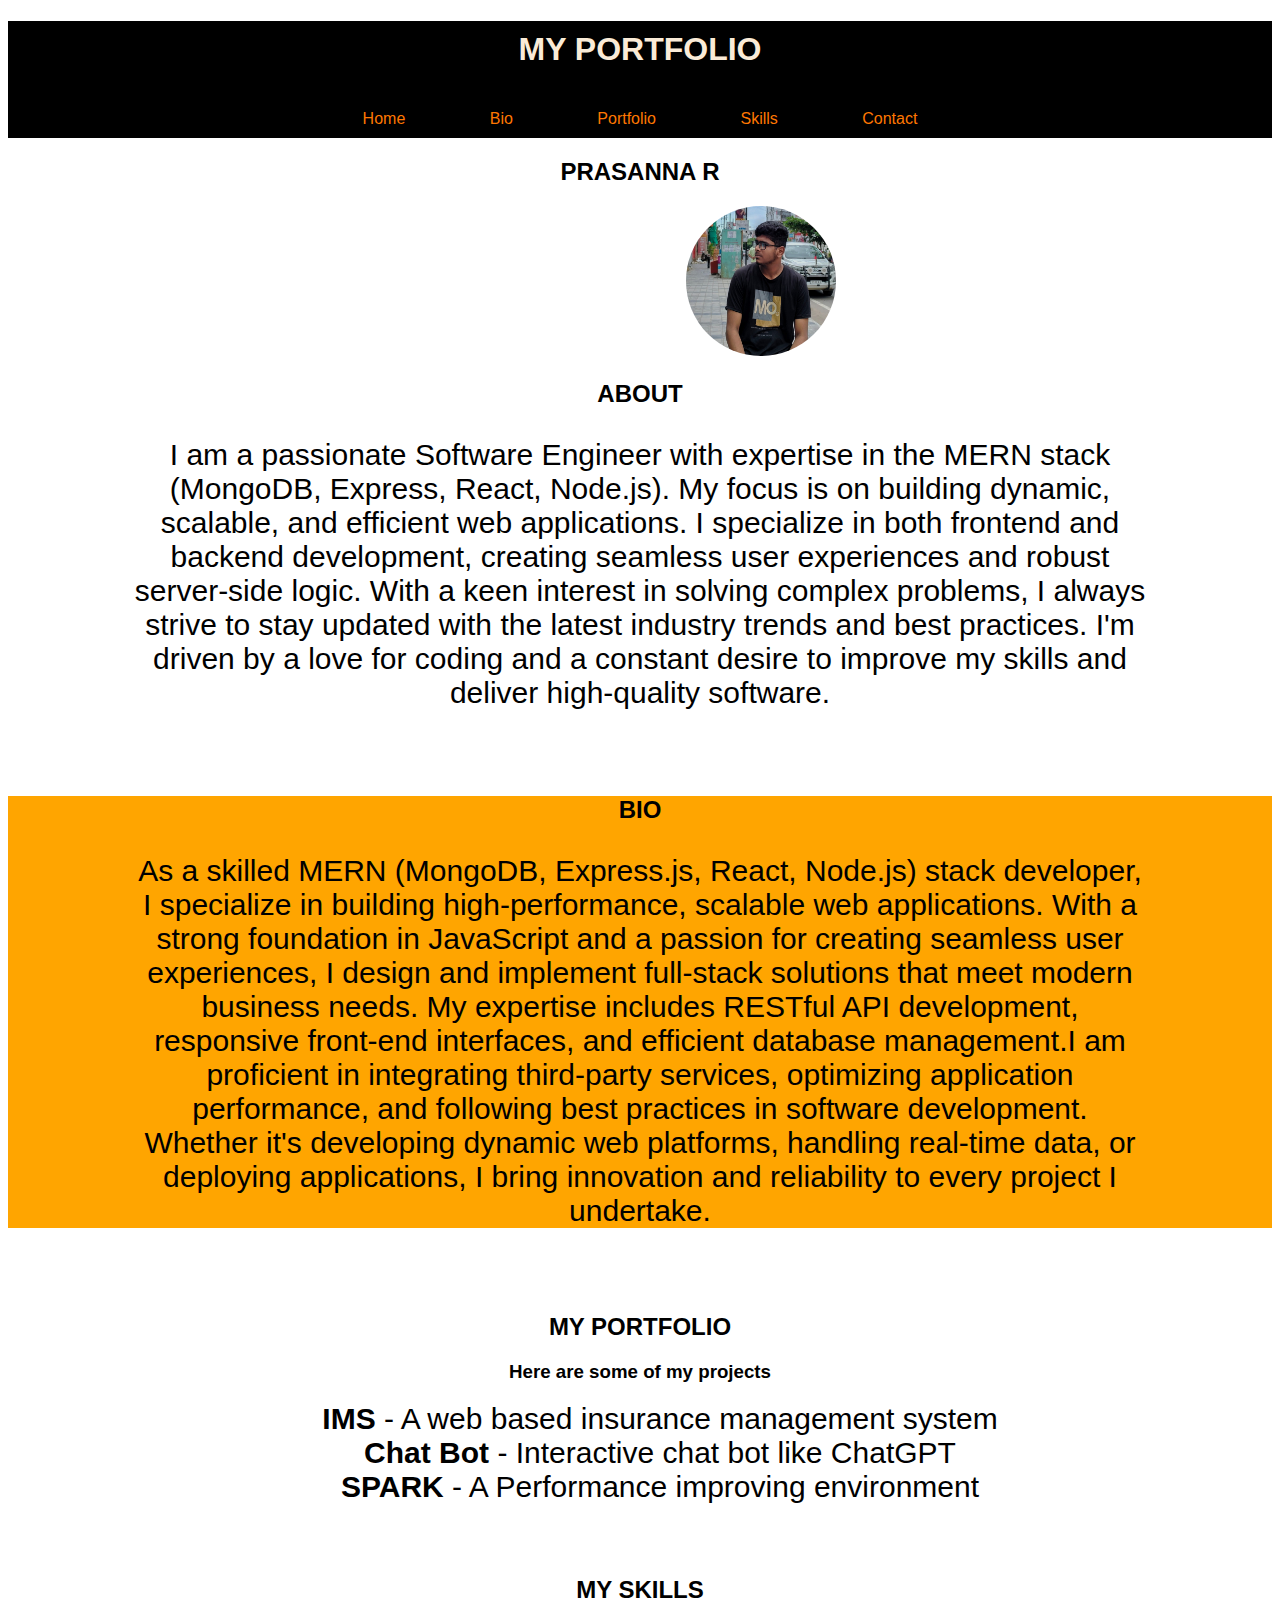
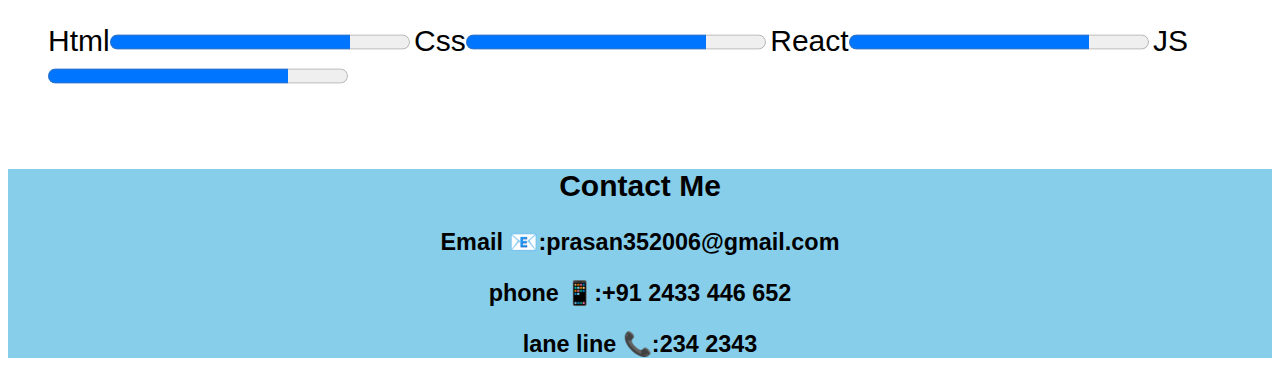
<file: index.html>
<!DOCTYPE html>
<html lang="en">
<head>
    <meta charset="UTF-8">
    <meta name="viewport" content="width=device-width, initial-scale=1.0">
    <title>Document</title>
    <link rel="stylesheet" href="port.css">
</head>
<body>
    <header>
        <h1>MY PORTFOLIO</h1>
        <nav>
            <ul>
                <li><a href="#Home">Home</a></li>
                <li><a href="#Bio">Bio</a></li>
                <li><a href="#Portfolio">Portfolio</a></li>
                <li><a href="#Skills">Skills</a></li>
                <li><a href="#Contact">Contact</a></li>
            </ul>
        </nav>
    </header>
    <main>
    <section id="Home">
        <h2 style="text-align: center;"> PRASANNA R</h2>
        <img src="prasanna.jpg" width="200px">
    </section>
    <section id="About">
        <h2 style="text-align: center;">ABOUT</h2>
        <p>I am a passionate Software Engineer with expertise in the MERN stack (MongoDB, Express, React, Node.js). My focus is on building dynamic, scalable, and efficient web applications. I specialize in both frontend and backend development, creating seamless user experiences and robust server-side logic. With a keen interest in solving complex problems, I always strive to stay updated with the latest industry trends and best practices. I'm driven by a love for coding and a constant desire to improve my skills and deliver high-quality software.</p>
    </section>
    <br><br>
    <section id="Bio">
        <h2 style="text-align: center;">BIO</h2>
        <p>As a skilled MERN (MongoDB, Express.js, React, Node.js) stack developer, I specialize in building high-performance, scalable web applications. With a strong foundation in JavaScript and a passion for creating seamless user experiences, I design and implement full-stack solutions that meet modern business needs. My expertise includes RESTful API development, responsive front-end interfaces, and efficient database management.I am proficient in integrating third-party services, optimizing application performance, and following best practices in software development. Whether it's developing dynamic web platforms, handling real-time data, or deploying applications, I bring innovation and reliability to every project I undertake.</p>
    </section>
    <br><br>
    <section id="Portfolio">
        <h2 style="text-align: center;" font-size="20px">MY PORTFOLIO</h2>
        <h3 style="text-align: center;"><b>Here are some of my projects</b></h3>
        <ul type="none">
            <li><b>IMS</b> - A web based insurance management system</li>
            <li><b>Chat Bot</b> - Interactive chat bot like ChatGPT</li>
            <li><b>SPARK</b> - A Performance improving environment</li>
        </ul>
    </section>
    <br><br>
    <section id="Skills">
        <h2 style="text-align: center;">MY SKILLS</h2>
        <ul type="none">
            <li>Html<progress value="80" max="100"></progress></li>
            <li>Css<progress value="80" max="100"></progress></li>
            <li>React<progress value="80" max="100"></progress></li>
            <li>JS<progress value="80" max="100"></progress></li>
        </ul>
    </section>
    <br><br>
    <section id="Contact">
        <h2 style="text-align: center;" font-size="25px">Contact Me</h2>
        <h3>Email 📧:prasan352006@gmail.com</h3>
        <h3>phone 📱:+91 2433 446 652</h3>
        <h3>lane line 📞:234 2343</h3>
    </section>
    </main>
    <footer>
    
     </footer>
</body>
</html>
</file>
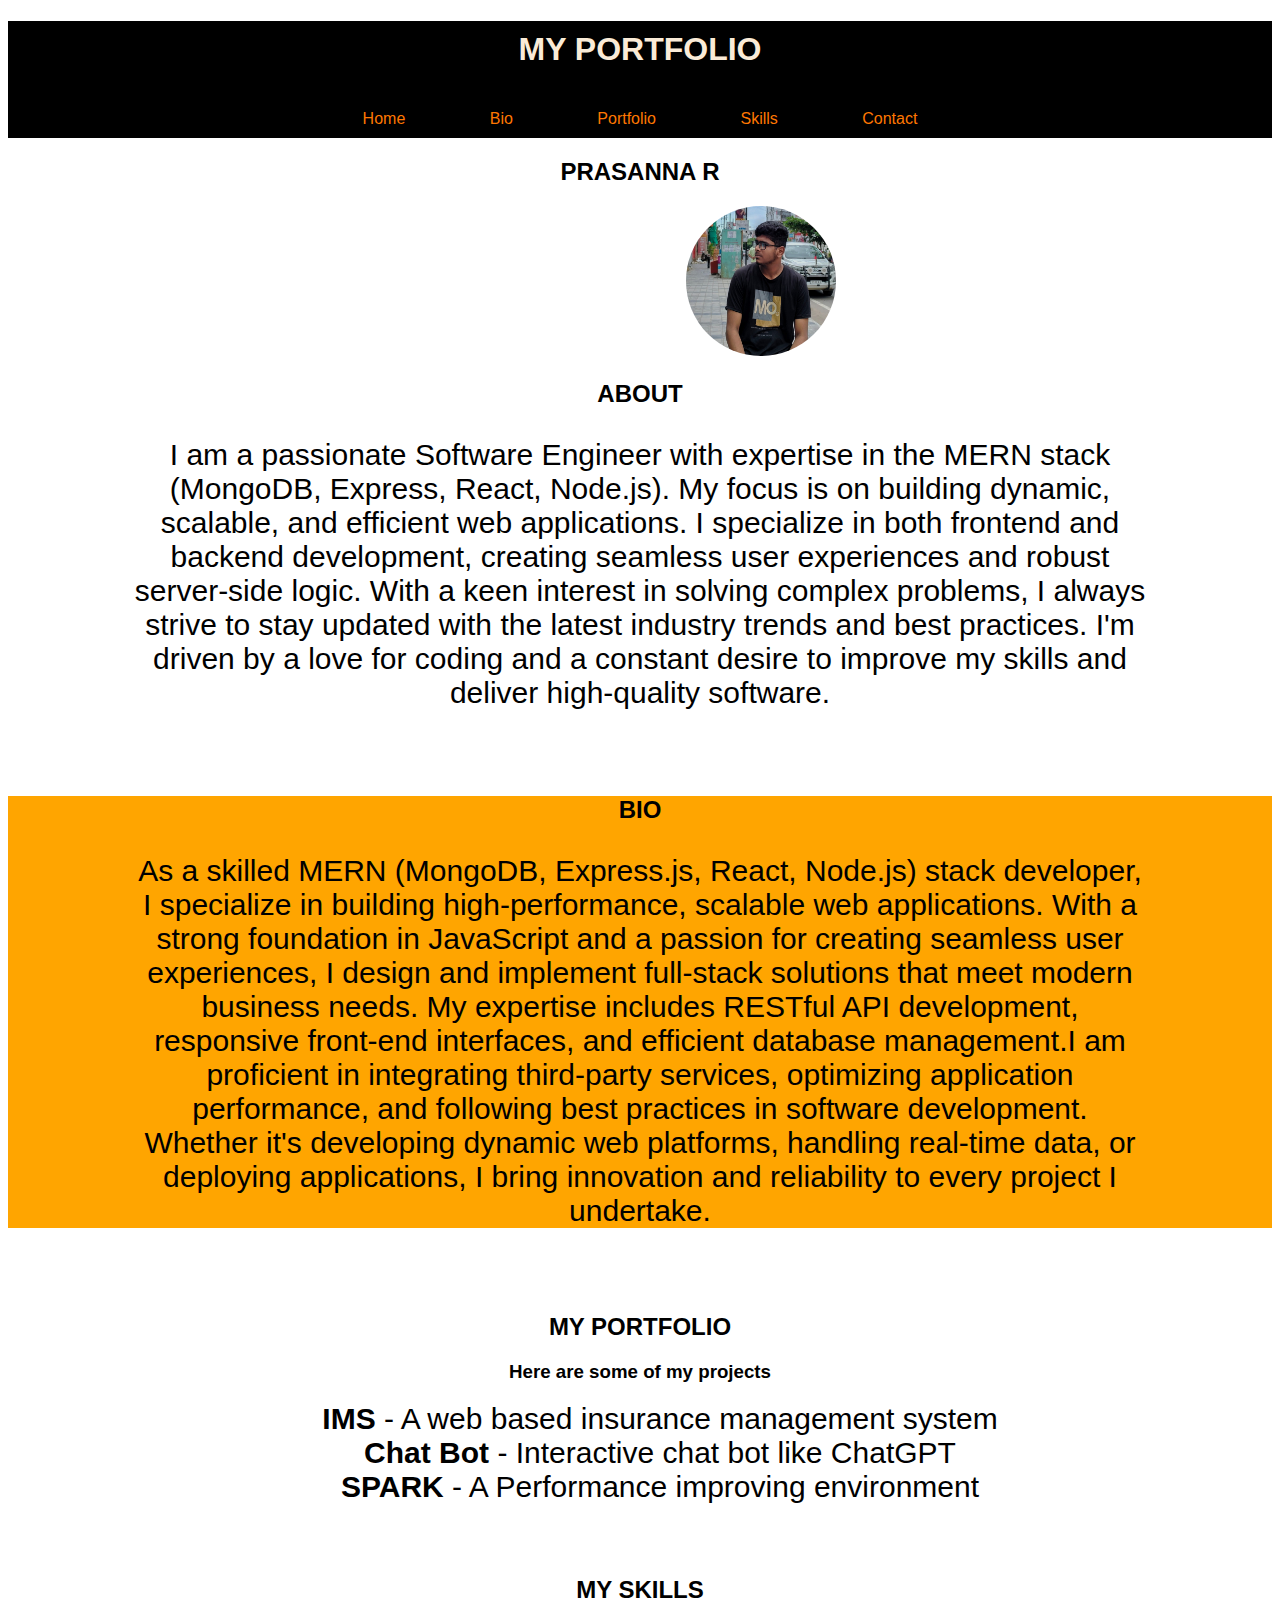
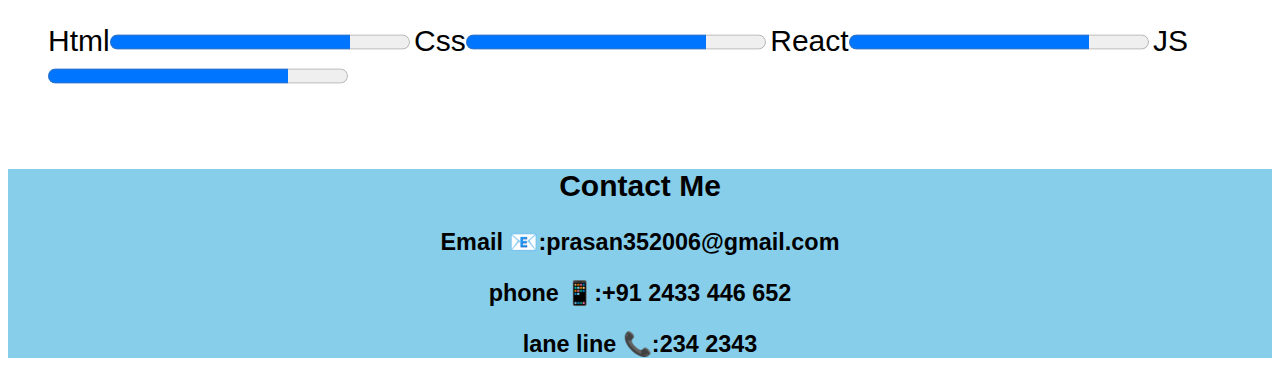
<file: portfolio/port.html>
<!DOCTYPE html>
<html lang="en">
<head>
    <meta charset="UTF-8">
    <meta name="viewport" content="width=device-width, initial-scale=1.0">
    <title>Document</title>
    <link rel="stylesheet" href="port.css">
</head>
<body>
    <header>
        <h1>MY PORTFOLIO</h1>
        <nav>
            <ul>
                <li><a href="#Home">Home</a></li>
                <li><a href="#Bio">Bio</a></li>
                <li><a href="#Portfolio">Portfolio</a></li>
                <li><a href="#Skills">Skills</a></li>
                <li><a href="#Contact">Contact</a></li>
            </ul>
        </nav>
    </header>
    <main>
    <section id="Home">
        <h2 style="text-align: center;"> PRASANNA R</h2>
        <img src="prasanna.jpg" width="200px">
    </section>
    <section id="About">
        <h2 style="text-align: center;">ABOUT</h2>
        <p>I am a passionate Software Engineer with expertise in the MERN stack (MongoDB, Express, React, Node.js). My focus is on building dynamic, scalable, and efficient web applications. I specialize in both frontend and backend development, creating seamless user experiences and robust server-side logic. With a keen interest in solving complex problems, I always strive to stay updated with the latest industry trends and best practices. I'm driven by a love for coding and a constant desire to improve my skills and deliver high-quality software.</p>
    </section>
    <br><br>
    <section id="Bio">
        <h2 style="text-align: center;">BIO</h2>
        <p>As a skilled MERN (MongoDB, Express.js, React, Node.js) stack developer, I specialize in building high-performance, scalable web applications. With a strong foundation in JavaScript and a passion for creating seamless user experiences, I design and implement full-stack solutions that meet modern business needs. My expertise includes RESTful API development, responsive front-end interfaces, and efficient database management.I am proficient in integrating third-party services, optimizing application performance, and following best practices in software development. Whether it's developing dynamic web platforms, handling real-time data, or deploying applications, I bring innovation and reliability to every project I undertake.</p>
    </section>
    <br><br>
    <section id="Portfolio">
        <h2 style="text-align: center;" font-size="20px">MY PORTFOLIO</h2>
        <h3 style="text-align: center;"><b>Here are some of my projects</b></h3>
        <ul type="none">
            <li><b>IMS</b> - A web based insurance management system</li>
            <li><b>Chat Bot</b> - Interactive chat bot like ChatGPT</li>
            <li><b>SPARK</b> - A Performance improving environment</li>
        </ul>
    </section>
    <br><br>
    <section id="Skills">
        <h2 style="text-align: center;">MY SKILLS</h2>
        <ul type="none">
            <li>Html<progress value="80" max="100"></progress></li>
            <li>Css<progress value="80" max="100"></progress></li>
            <li>React<progress value="80" max="100"></progress></li>
            <li>JS<progress value="80" max="100"></progress></li>
        </ul>
    </section>
    <br><br>
    <section id="Contact">
        <h2 style="text-align: center;" font-size="25px">Contact Me</h2>
        <h3>Email 📧:prasan352006@gmail.com</h3>
        <h3>phone 📱:+91 2433 446 652</h3>
        <h3>lane line 📞:234 2343</h3>
    </section>
    </main>
    <footer>
    
     </footer>
</body>
</html>
</file>
<file: port.css>
*{
    font-family: 'Gill Sans', 'Gill Sans MT', Calibri, 'Trebuchet MS', sans-serif;
}


header{
    background-color: black;
    text-align: center;
}
header h1{
    color: antiquewhite;
    padding: 10px;
}
header nav ul{
    padding: 10px;
}
header nav ul li {
    color: sandybrown;
    display:inline;
    padding:40px;
}
header nav ul li a{
    color: rgb(255, 119, 0);
    text-decoration: none;
}
#Home img{
    height:150px;
    width:150px;
    text-align: center;
    margin-left: 678px;
    border-radius: 50%;
}
#Bio {
    background-color: orange;
}
p{
   width: 80%;
   font-size: 30px;
   text-align: center;
   padding-left: 10%;
}
#Skills ul li{
    text-align: center;
    font-size: 30px;
    display: inline;
    
}
#Portfolio ul li{
    text-align: center;
    font-size: 30px;
}
#Contact {
    text-align: center;
    font-size: 20px;
    background-color:skyblue;
}
</file>
<file: portfolio/port.css>
*{
    font-family: 'Gill Sans', 'Gill Sans MT', Calibri, 'Trebuchet MS', sans-serif;
}


header{
    background-color: black;
    text-align: center;
}
header h1{
    color: antiquewhite;
    padding: 10px;
}
header nav ul{
    padding: 10px;
}
header nav ul li {
    color: sandybrown;
    display:inline;
    padding:40px;
}
header nav ul li a{
    color: rgb(255, 119, 0);
    text-decoration: none;
}
#Home img{
    height:150px;
    width:150px;
    text-align: center;
    margin-left: 678px;
    border-radius: 50%;
}
#Bio {
    background-color: orange;
}
p{
   width: 80%;
   font-size: 30px;
   text-align: center;
   padding-left: 10%;
}
#Skills ul li{
    text-align: center;
    font-size: 30px;
    display: inline;
    
}
#Portfolio ul li{
    text-align: center;
    font-size: 30px;
}
#Contact {
    text-align: center;
    font-size: 20px;
    background-color:skyblue;
}
</file>
